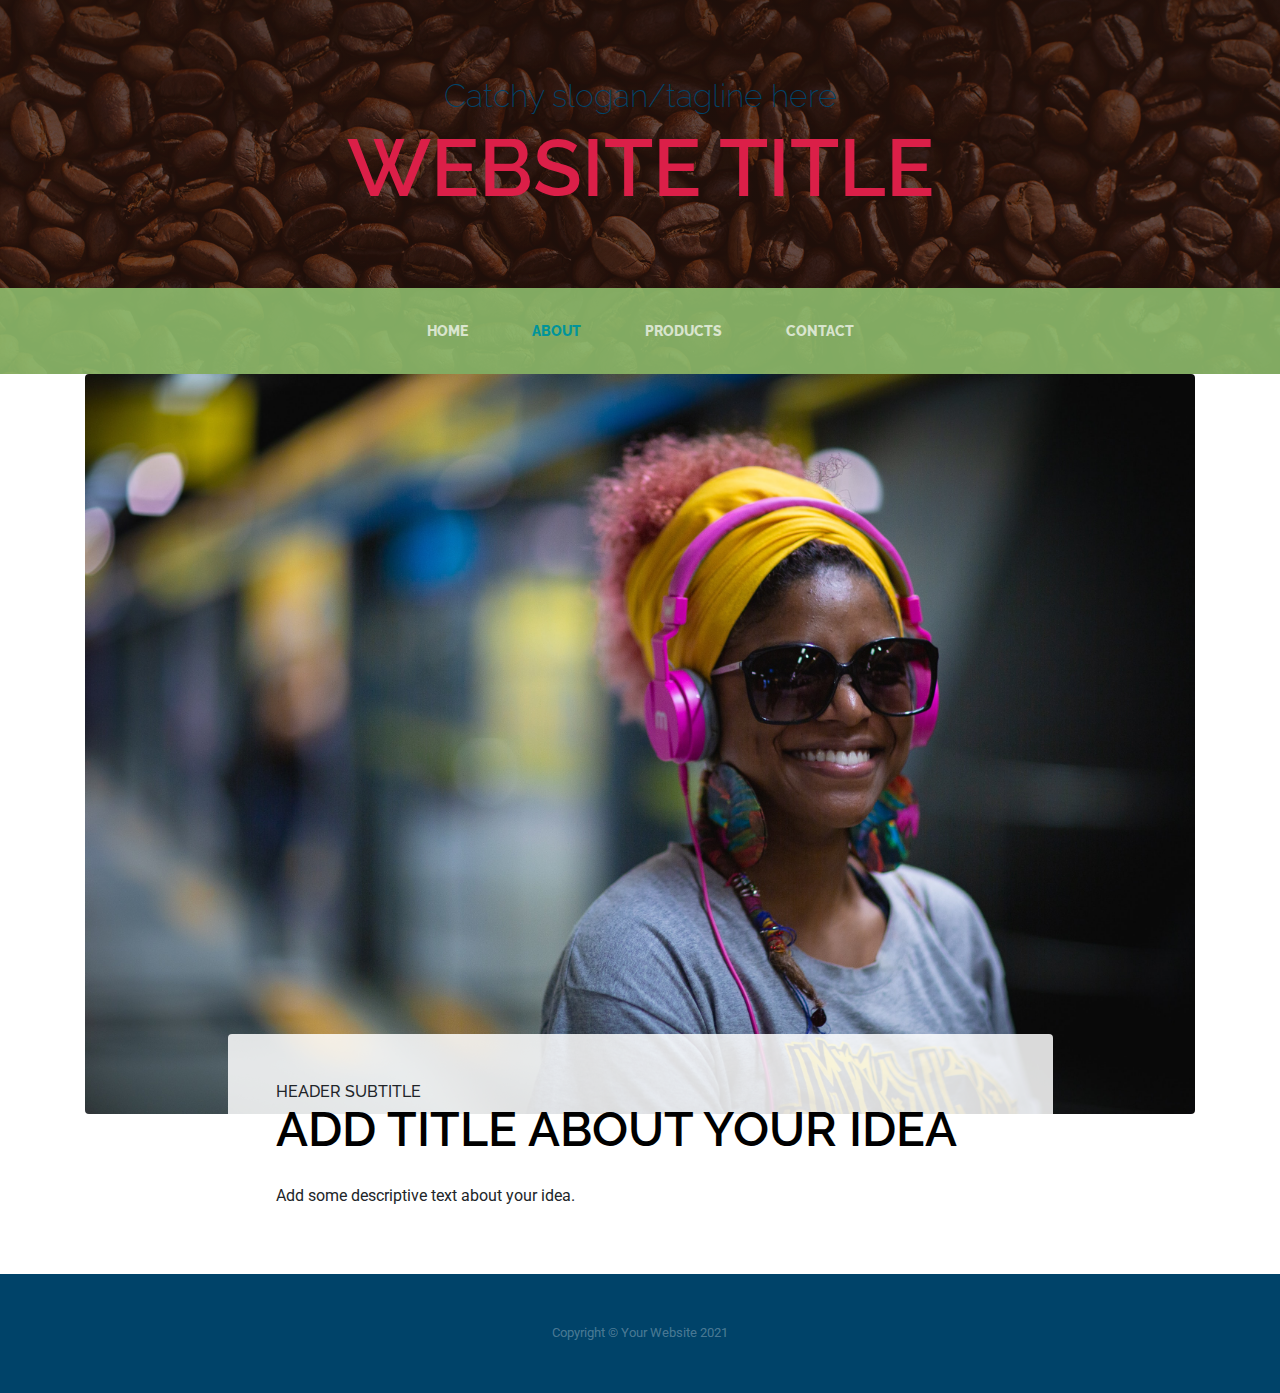
<file: about.html>
<!DOCTYPE html>
<html lang="en">

<head>

  <meta charset="utf-8">
  <meta name="viewport" content="width=device-width, initial-scale=1, shrink-to-fit=no">
  <meta name="description" content="">
  <meta name="author" content="">

  <title>Website Title</title>

  <!-- Bootstrap core CSS -->
  <link href="bootstrap.min.css" rel="stylesheet">

  <!-- Custom fonts for this template -->
  <link href="https://fonts.googleapis.com/css?family=Raleway:100,100i,200,200i,300,300i,400,400i,500,500i,600,600i,700,700i,800,800i,900,900i" rel="stylesheet">

  <link href="https://fonts.googleapis.com/css?family=Roboto:400,400i,700,700i" rel="stylesheet">

  <!-- Custom styles for this template -->
  <link href="business-casual.css" rel="stylesheet">

</head>

<body>

  <h1 class="site-heading text-center text-white d-none d-lg-block">
    <span class="site-heading-upper mb-3">Catchy slogan/tagline here</span>
    <span class="site-heading-lower">Website Title</span>
  </h1>

  <!-- Navigation -->
  <nav class="navbar navbar-expand-lg navbar-dark py-lg-4" id="mainNav">
    <div class="container">
      <!-- code add here for the website "header" responds to the page adjustment -->
      <a class="navbar-brand text-uppercase text-expanded font-weight-bold d-lg-none" href="#">Website Title</a>

      <!-- navbar-toggler is a class from the bootstrap css -->
      <button class="navbar-toggler" type="button" data-toggle="collapse" data-target="#navbarResponsive" aria-controls="navbarResponsive" aria-expanded="false" aria-label="Toggle navigation">
      </button>

      <!-- navbar-collapse is a class from the bootstrap css -->
      <div class="navbar-collapse" id="navbarResponsive">

        <ul class="navbar-nav mx-auto">

          <li class="nav-item px-lg-4">
            <a class="nav-link text-uppercase text-expanded" href="index.html">Home
              <span class="sr-only">(current)</span>
            </a>
          </li>

          <!-- note the keyword active; that is what makes this page the selected page on the navigation bar !-->
          <li class="nav-item active px-lg-4">
            <a class="nav-link text-uppercase text-expanded" href="about.html">About</a>
          </li>
          <li class="nav-item px-lg-4">
            <a class="nav-link text-uppercase text-expanded" href="products.html">Products</a>
          </li>
          <li class="nav-item px-lg-4">
            <a class="nav-link text-uppercase text-expanded" href="contact.html">Contact</a>
          </li>
        </ul>
      </div>
    </div>
  </nav>

  <section class="page-section-light about-heading">
    <div class="container">
      <img class="img-fluid rounded about-heading-img mb-3 mb-lg-0" src="img/about.jpg" alt="">
      <div class="about-heading-content">
        <div class="row">
          <div class="col-xl-9 col-lg-10 mx-auto">
            <div class="bg-faded rounded p-5">
              <h2 class="section-heading mb-4">
                <span class="section-heading-upper">Header Subtitle</span>
                <span class="section-heading-lower">Add Title About Your Idea</span>
              </h2>
              <p>Add some descriptive text about your idea.</p>
            </div>
          </div>
        </div>
      </div>
    </div>
  </section>

  <footer class="footer text-faded text-center py-5">
    <div class="container">
      <p class="m-0 small">Copyright &copy; Your Website 2021</p>
    </div>
  </footer>

  <!-- Bootstrap core JavaScript -->
  <!-- <script src="vendor/jquery/jquery.min.js"></script>
  <script src="vendor/bootstrap/js/bootstrap.bundle.min.js"></script> -->

</body>

</html>
</file>
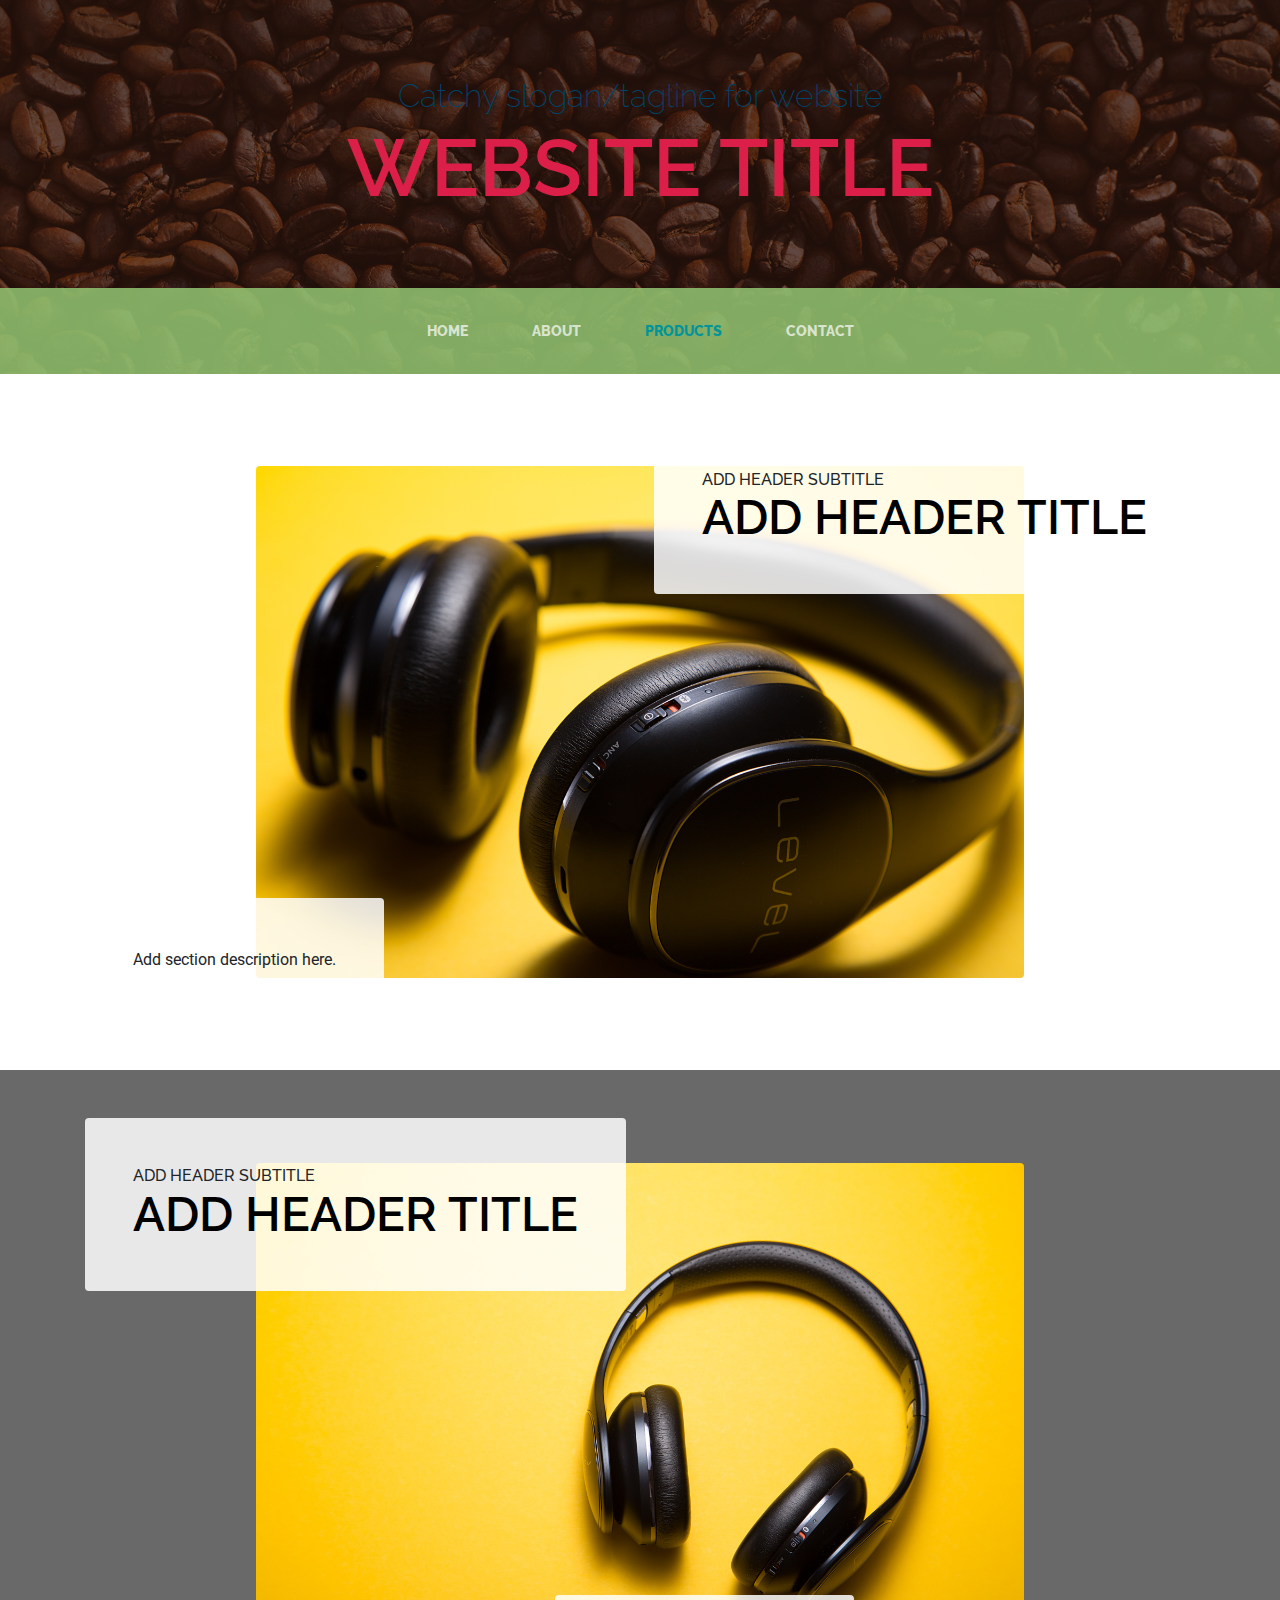
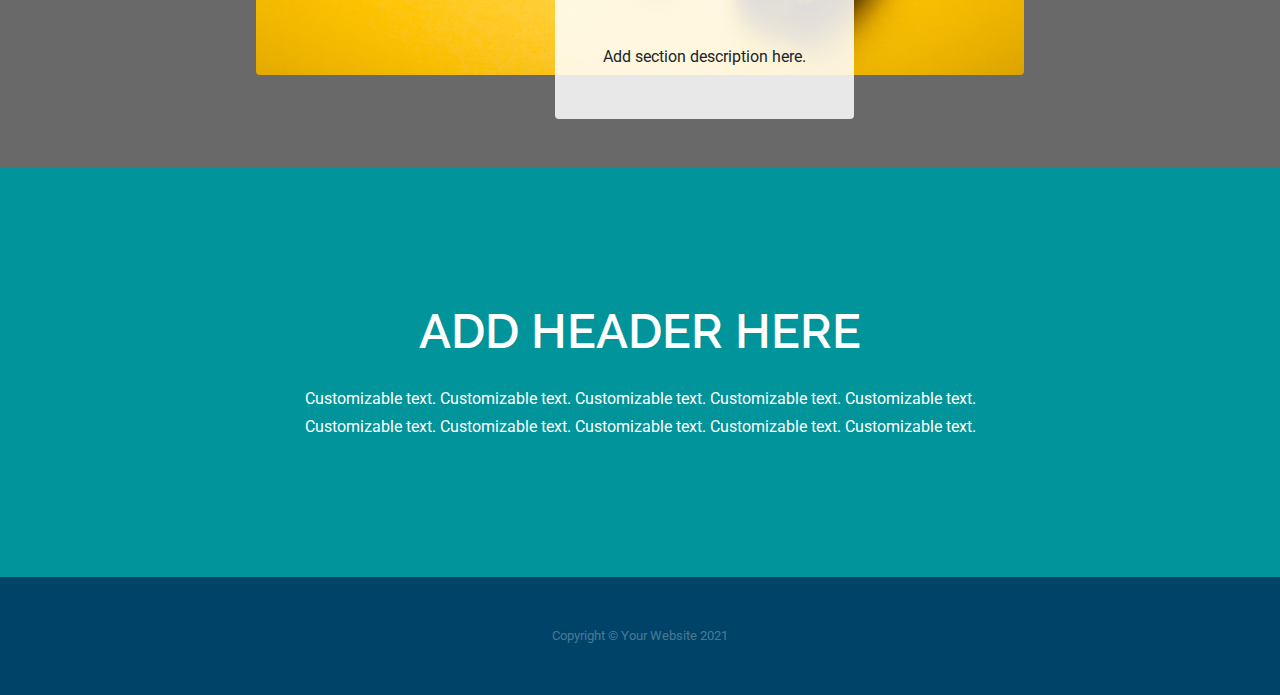
<file: products.html>
<!DOCTYPE html>
<html lang="en">

<head>

  <meta charset="utf-8">
  <meta name="viewport" content="width=device-width, initial-scale=1, shrink-to-fit=no">
  <meta name="description" content="">
  <meta name="author" content="">

  <title>Add title for website</title>

  <!-- Bootstrap core CSS -->
  <link href="bootstrap.min.css" rel="stylesheet">

  <!-- Custom fonts for this template -->
  <link href="https://fonts.googleapis.com/css?family=Raleway:100,100i,200,200i,300,300i,400,400i,500,500i,600,600i,700,700i,800,800i,900,900i" rel="stylesheet">
  <link href="https://fonts.googleapis.com/css?family=Roboto:400,400i,700,700i" rel="stylesheet">

  <!-- Custom styles for this template -->
  <link href="business-casual.css" rel="stylesheet">

</head>

<body>

  <h1 class="site-heading text-center text-white d-none d-lg-block">
    <span class="site-heading-upper mb-3">Catchy slogan/tagline for website</span>
    <span class="site-heading-lower">Website Title</span>
  </h1>

  <!-- Navigation -->
  <nav class="navbar navbar-expand-lg navbar-dark py-lg-4" id="mainNav">
    <div class="container">

      <!-- code add here for the website "header" responds to the page adjustment -->
      <a class="navbar-brand text-uppercase text-expanded font-weight-bold d-lg-none" href="#">Website Title</a>

      <!-- navbar-toggler is a class from the bootstrap css -->
      <button class="navbar-toggler" type="button" data-toggle="collapse" data-target="#navbarResponsive" aria-controls="navbarResponsive" aria-expanded="false" aria-label="Toggle navigation">
      </button>

      <!-- navbar-collapse is a class from the bootstrap css -->
      <div class="navbar-collapse" id="navbarResponsive">

        <ul class="navbar-nav mx-auto">

          <!-- this is the home button on the nav bar-->
          <li class="nav-item px-lg-4">           <!-- this is the home button on the nav bar-->
            <a class="nav-link text-uppercase text-expanded" href="index.html">Home
              <span class="sr-only">(current)</span>
            </a>
          </li>
          <li class="nav-item px-lg-4">
            <a class="nav-link text-uppercase text-expanded" href="about.html">About</a>
          </li>
          <li class="nav-item active px-lg-4">
            <a class="nav-link text-uppercase text-expanded" href="products.html">Products</a>
          </li>
          <li class="nav-item px-lg-4">
            <a class="nav-link text-uppercase text-expanded" href="contact.html">Contact</a>
          </li>
        </ul>
      </div>
    </div>
  </nav>

  <section class="page-section-light">
    <div class="container">
      <div class="product-item">
        <div class="product-item-title d-flex">
          <div class="bg-faded p-5 d-flex ml-auto rounded">
            <h2 class="section-heading mb-0">
              <span class="section-heading-upper">Add Header Subtitle</span>
              <span class="section-heading-lower">Add Header Title</span>
            </h2>
          </div>
        </div>
        <img class="product-item-img mx-auto d-flex rounded img-fluid mb-3 mb-lg-0" src="img/headphones-closeup.jpg" alt="">
        <div class="product-item-description d-flex mr-auto">
          <div class="bg-faded p-5 rounded">
            <p class="mb-0">Add section description here.</p>
          </div>
        </div>
      </div>
    </div>
  </section>

  <section class="page-section-dark">
    <div class="container">
      <div class="product-item">
        <div class="product-item-title d-flex">
          <div class="bg-faded p-5 d-flex mr-auto rounded">
            <h2 class="section-heading mb-0">
              <span class="section-heading-upper">Add Header Subtitle</span>
              <span class="section-heading-lower">Add Header Title</span>
            </h2>
          </div>
        </div>
        <img class="product-item-img mx-auto d-flex rounded img-fluid mb-3 mb-lg-0" src="img/headphones.jpg" alt="">
        <div class="product-item-description d-flex ml-auto">
          <div class="bg-faded p-5 rounded">
            <p class="mb-0">Add section description here.</p>
          </div>
        </div>
      </div>
    </div>
  </section>

 <section class="cta">
    <div class="container">
      <div class="row">
        <div class="col-xl-9 mx-auto">
          <div class="cta-inner text-center rounded">
            <h2 class="section-heading mb-4">
              <span class="section-heading-lower text-white">Add header here</span>
            </h2>
            <p class="text-center mb-0">Customizable text. Customizable text. Customizable text. Customizable text. Customizable text. Customizable text. Customizable text. Customizable text. Customizable text. Customizable text.</p>
          </div>
        </div>
      </div>
    </div>
  </section>

  <footer class="footer text-faded text-center py-5">
    <div class="container">
      <p class="m-0 small">Copyright &copy; Your Website 2021</p>
    </div>
  </footer>

  <!-- Bootstrap core JavaScript -->
  <!-- <script src="vendor/jquery/jquery.min.js"></script>
  <script src="vendor/bootstrap/js/bootstrap.bundle.min.js"></script> -->

</body>

</html>
</file>
<file: business-casual.css>
/*!
 * Start Bootstrap - Business Casual v5.0.5 (https://startbootstrap.com/template-overviews/business-casual)
 * Copyright 2013-2019 Start Bootstrap
 * Licensed under MIT (https://github.com/BlackrockDigital/startbootstrap-business-casual/blob/master/LICENSE)
 */

body {
  font-family: 'Roboto'; /* change font here for body text */

  /*background color of website */
  background: -webkit-gradient(linear, left top, left bottom, from(rgba(255, 255, 255, 1))), url("../img/bg.jpg");
  
  background: linear-gradient(rgba(47, 23, 15, 0.65)), url("../img/bg.jpg");
  background-attachment: fixed;
  background-position: center;
  background-size: cover;
}

h1,
h2,
h3,
h4,
h5,
h6 {
  font-family: 'Raleway'; /* change font here for header text */
}

p { /* attributes for what the paragraph text should look like */

  line-height: 1.75;
}

.text-faded {
  color: rgba(255, 255, 255, 0.3);
}

.site-heading { /* attributes for site heading */
  margin-top: 5rem; 
  margin-bottom: 5rem;
  line-height: 1;
  font-family: 'Raleway';
}

.site-heading .site-heading-upper {
  display: block;
  font-size: 2rem;
  font-weight: 200;
  color: #004369; /* color of upper header text */
}

.site-heading .site-heading-lower {
  font-size: 5rem;
  font-weight: 600;
  color: #DB1F48; /* color of lower header text */
  text-transform: uppercase; /* capitalize header text */
}

/* change content block background color; currently white */
.page-section-light {
  background-color: #ffffff;
}

/* change content block background color; currently tan */
.page-section-dark {
  background-color: #696969;
}

.section-heading {
  text-transform: uppercase;
}


/* color and text attributes of CTA boxes that align left*/
.section-heading .section-heading-upper {
  display: block;
  font-size: 1rem;
  font-weight: 500;
}

.section-heading .section-heading-lower{
  display: block;
  font-size: 3rem;
  color: #000000; /* color of lower header text */
  font-weight: 600;
}

/* color and text attributes of CTA boxes that align left*/
.section-heading .section-heading-left-upper {
  display: block;
  font-size: 1rem;
  text-align: left;
  font-weight: 500;
}

.section-heading .section-heading-left-lower{
  display: block;
  font-size: 3rem;
  text-align: left;
  color: #000000; /* color of lower header text */
  font-weight: 600;
}

/* color and text attributes of CTA boxes that align right */
.section-heading .section-heading-right-upper {
  display: block;
  font-size: 1rem;
  text-align: right;
  font-weight: 500;
}
#Prisongarden2 {
  
}
.section-heading .section-heading-right-lower{
  display: block;
  font-size: 3rem;
  text-align: right;
  color: #000000; /* color of lower header text */
  font-weight: 600;
}

.bg-faded {
  background-color: rgba(255, 255, 255, 0.85);
}

#mainNav {
  background-color: rgba(147, 197, 114, 0.85); /* change nav bar background color here. Remember that
  colors can be in hex or rgba format. The hex code for this color is #5d6c89 */
  font-family: 'Raleway';
}

#mainNav .navbar-brand {
  color: #DB1F48; /* when the web app is adjusted, the website header responds to this attribute */
}

#mainNav .navbar-nav .nav-item .nav-link {
  color: rgba(255, 255, 255, 0.7);
  font-weight: 800; /* font-weight tells the text how thick or thin the text should be. The higher the number,
  the more bold the text will look */
}

/* this tells what color the selected page on the nav bar should be */
#mainNav .navbar-nav .nav-item.active .nav-link {
  color: #01949A;
}

@media (min-width: 992px) {
  #mainNav .navbar-nav .nav-item .nav-link {
    font-size: 0.9rem;
  }
  #mainNav .navbar-nav .nav-item .nav-link:hover {
    color: rgba(255, 255, 255, 0.4);
  }

  /* this tells what color the text will be if you hover over it */
  #mainNav .navbar-nav .nav-item.active .nav-link:hover {
    color: #DB1F48;
  }
}

.btn-xl {
  font-weight: 700;
  font-size: 0.8rem;
  padding-top: 1.5rem;
  padding-bottom: 1.5rem;
  padding-left: 1rem;
  padding-right: 1rem;
}

.intro {
  position: relative;
  padding-top: 5rem;
  padding-bottom: 5rem;
}

@media (min-width: 792px) {
  .intro .intro-img-right {
    width: 75%; /* changes size of image */
    float: right; /* changes alignment of image */
    padding-bottom: 5rem;
  }

  .intro .intro-img-left {
    width: 75%; /* changes size of image */
    float: left; /* changes alignment of image */
    padding-bottom: 5rem;

  }

  .intro .intro-text-left {
    left: 0;
    width: 50%;
    margin-top: 3rem;
    position: absolute;
  }

  .intro .intro-text-right {
    right: 0;
    width: 50%;
    margin-top: 3rem;
    position: absolute;
  }

  .intro .intro-text .intro-button {
    width: 100%;
    left: 0;
    position: absolute;
    bottom: -2rem;
  }
}

@media (min-width: 1200px) {
  .intro .intro-text {
    width: 45%;
  }
}

.cta {
  padding-top: 5rem;
  padding-bottom: 5rem;
  background-color: rgba(1, 148, 154, 1);
}

.cta .cta-inner {
  position: relative;
  padding: 3rem;
  margin: 0.5rem;
  color: #ffffff;
}

.cta .cta-inner:before {
  content: '';
  position: absolute;
  top: -0.5rem;
  bottom: -0.5rem;
  left: -0.5rem;
  right: -0.5rem;
}

@media (min-width: 992px) {
  .about-heading .about-heading-img {
    position: relative;
    z-index: 0;
  }

  .about-heading .about-heading-content {
    margin-top: -5rem;
    position: relative;
    z-index: 1;
  }
}



@media (min-width: 992px) {
  .product-item .product-item-title {
    position: relative;    
    padding-top: 3rem;
    z-index: 1;
    margin-bottom: -8rem; /* changes the position of the header text box for product images */
  }
  .product-item .product-item-img {
    position: relative;
    z-index: 0;
    max-width: 60vw;
  }
  .product-item .product-item-description {
    position: relative;
    padding-bottom: 3rem;
    z-index: 1;
    margin-top: -5rem; /* changes the position of the description for product images */
    max-width: 50vw;
  }
}

.contact-section-content {
  padding-top: 5rem;
  padding-bottom: 5rem;
  background-color: #DB1F48;;

}

.contact-heading {
  display: block;
  text-transform: uppercase;
  font-size: 3rem;
  color: #000000; /* color of lower header text */
  font-weight: 600;
}

.team-bio-heading {
  display: block;
  font-size: 1.5rem;
  text-align: left;
  color: #000000; /* color of lower header text */
  font-weight: 600;
}

.team-bio-img {
  width: 100%;
  height: auto;
  padding-bottom: 1.5rem;

}

.footer {
  background-color: #004369; /* color for the bottom of the web app */
}

.text-primary {
  color: #e6a756 !important;
}

.bg-primary {
  background-color: #e6a756 !important;
}

.btn {
  -webkit-box-shadow: 0px 3px 3px 0px rgba(33, 37, 41, 0.1);
  box-shadow: 0px 3px 3px 0px rgba(33, 37, 41, 0.1);
}

.btn-primary {
  background-color: #01949A; /* change button color here */
  border-color: #01949A;
}

.btn-primary:hover, .btn-primary:focus, .btn-primary:active {
  background-color: #DB1F48; /* change what color the button is if you hover your mouse over it */
  border-color: #DB1F48;
}

.font-weight-light {
  font-weight: 100 !important;
}
</file>
